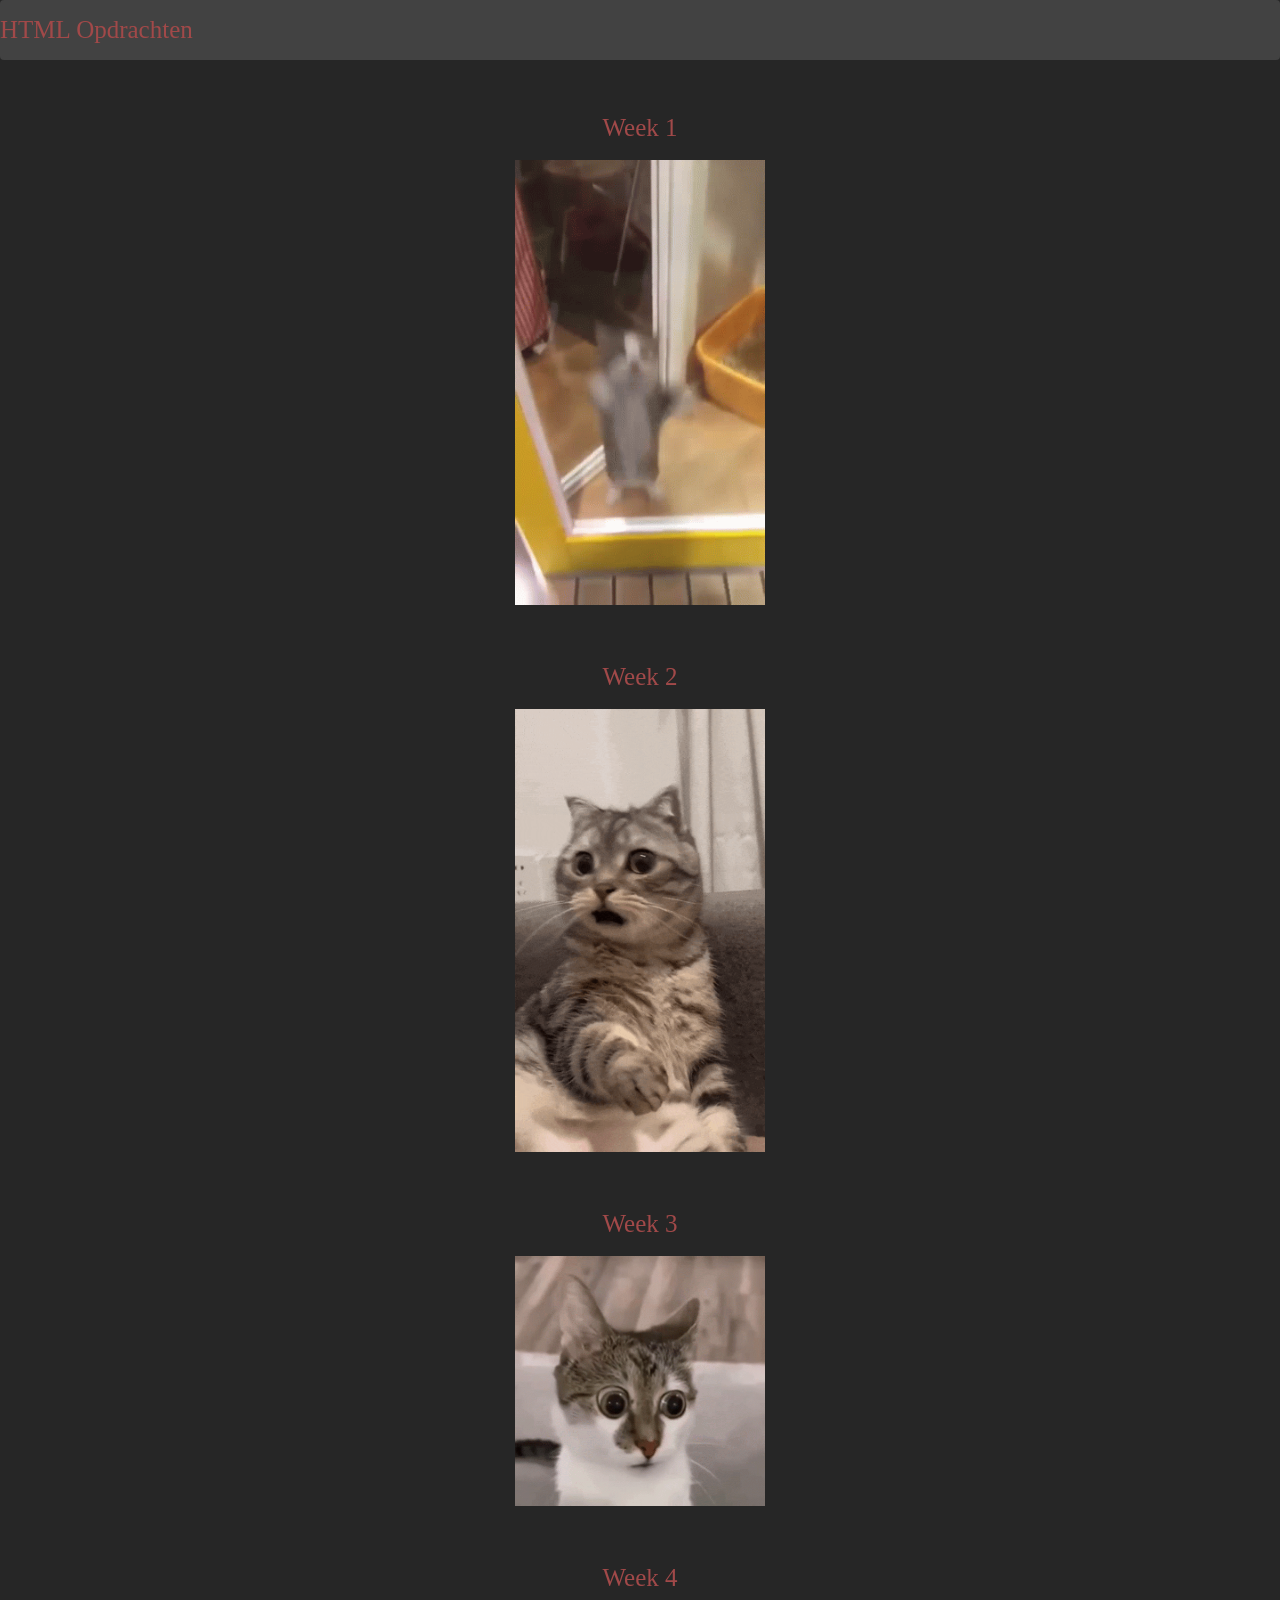
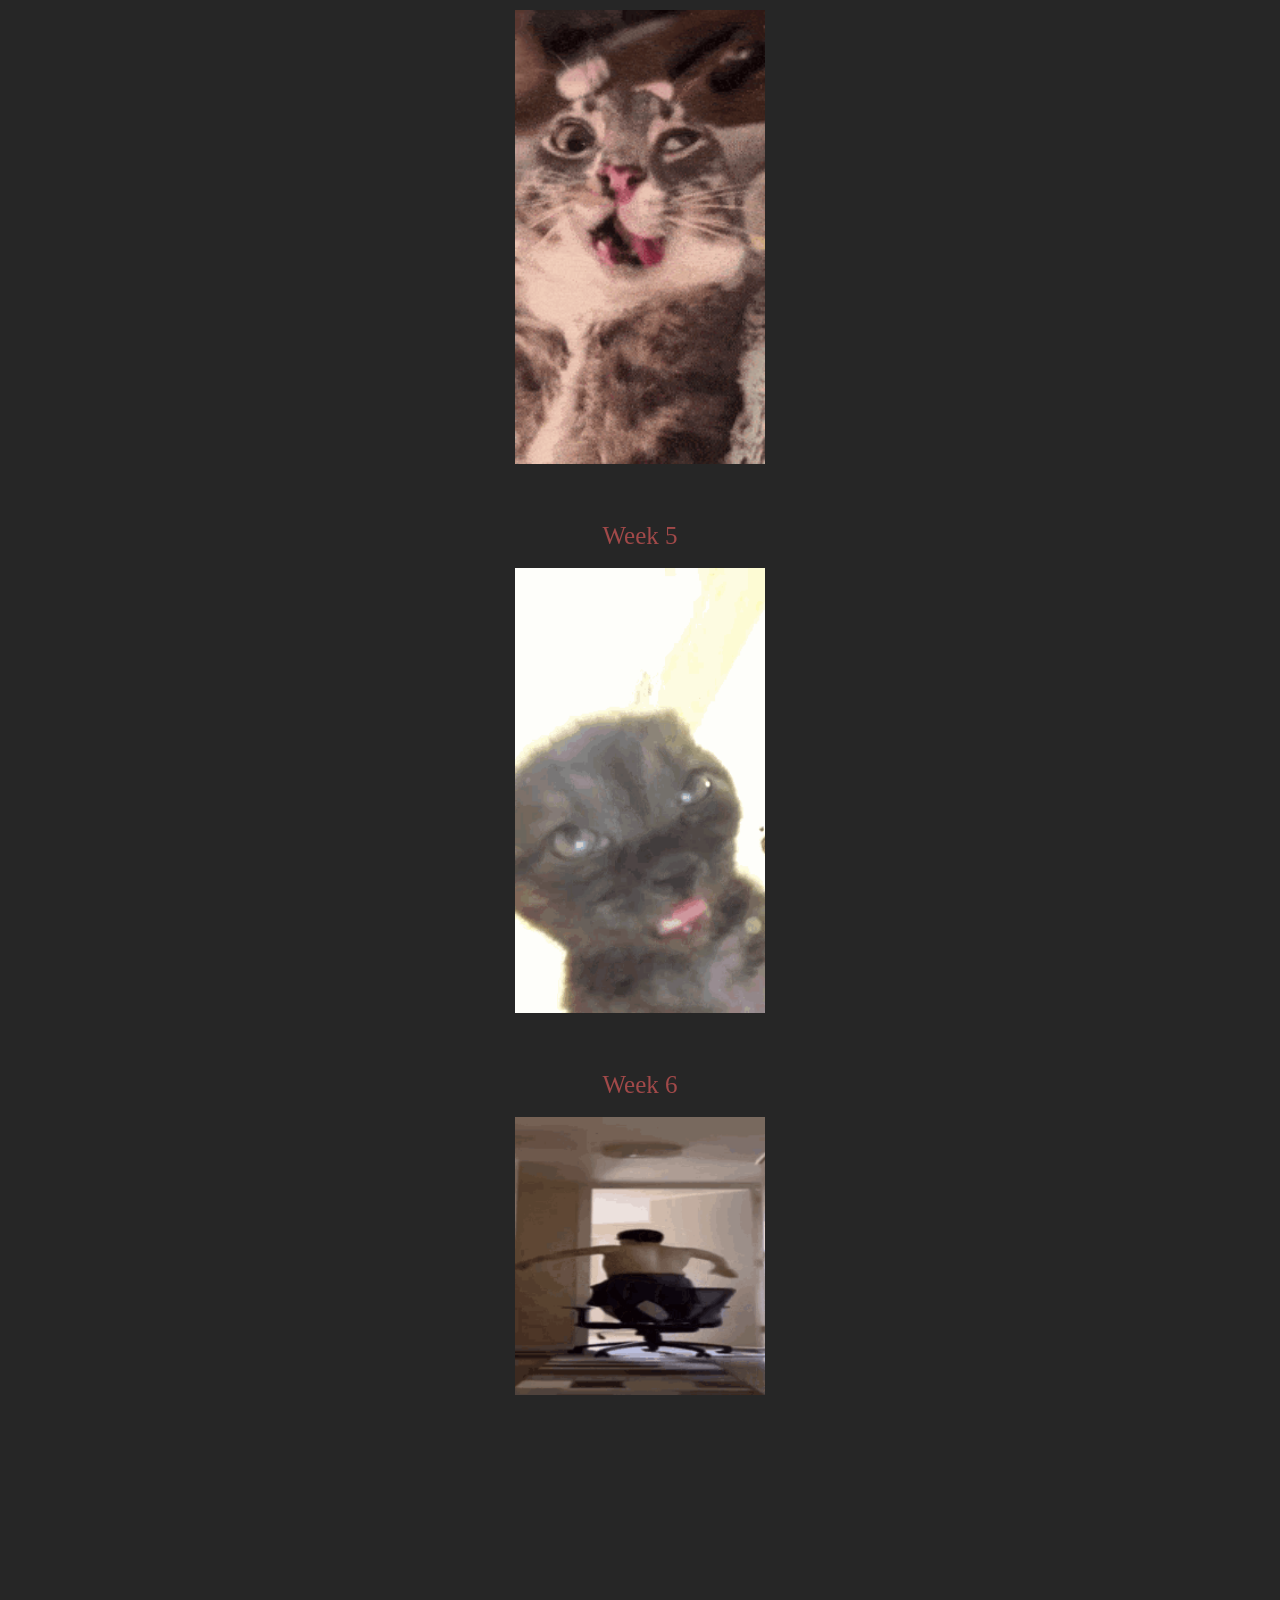
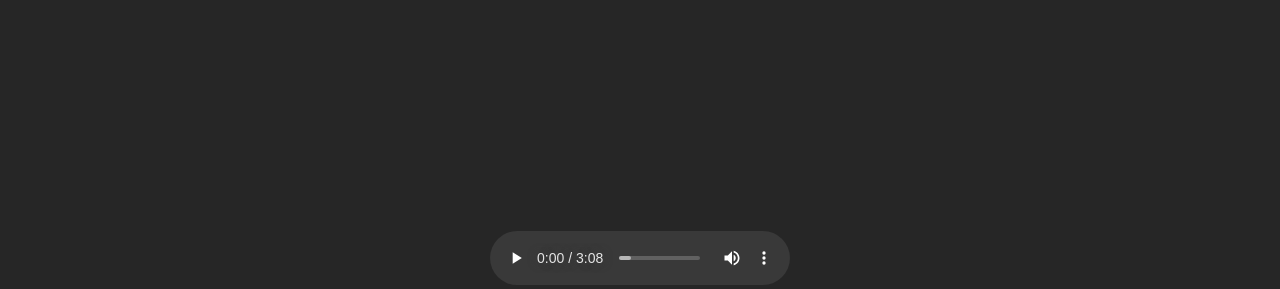
<file: Leerjaar 1/index.html>
<!DOCTYPE html>
<html lang="en">
<head>
    <meta charset="UTF-8">
    <title>collection</title>
    <link rel="stylesheet" href="css/main.css">
</head>

<body>
<div class = "header_bar"><a href="index.html">HTML Opdrachten</a></div>
<center>
    <br><br><br>
    <a href="html_1/week_1.html">Week 1</a>
</center>
<br>
<center><img src="images/vcPIh-2LKgTCpeKuzLpVs1uGs9RHtZDezU438Wk5za0W18Zf_A9k7OO9kAz4yzWW31KjB2Talrzbldmvjv5KGw.gif" alt="happy cat"></center>
<center>
    <br><br><br>
    <a href="html_2/week_2.html">Week 2</a>
</center>
<br>
<center><img src="images/shocked-surprised.gif" alt="shocked cat"></center>
<center>
    <br><br><br>
    <a href="html_3/week_3.html">Week 3</a>
</center>
<br>
<center><img src="images/catptsd.gif" alt="ptsd cat"></center>
<center>
    <br><br><br>
    <a href="html_4/week_4.html">Week 4</a>
</center>
<br>
<center><img src="images/braindead-cat.gif" alt="braindead cat"></center>
<center>
    <br><br><br>
    <a href="html_5/week_5.html">Week 5</a>
</center>
<br>
<center><img src="images/dead-to-me.gif" alt="ded cat"></center>
<center>
    <br><br><br>
    <a href="html_6/week_6.html">Week 6</a>
</center>
<br>
<center><img src="images/chair-spin-spin-chair.gif" alt="spin hemen"></center>
<br><br><br><br><br><br><br><br><br><br><br><br><br><br><br><br><br><br><br><br><br><br><br><br>
<center><audio src="music/690716c%20Here%20Comes%20The%20Sun%20(take%2039).mp3" controls autoplay></audio></center>
</body>

</html>
</file>
<file: Leerjaar 1/css/main.css>
@keyframes fadein {
    from {opacity: 0;}
    to{opacity: 1;}
}

body{
    background-color: #262626;
    color-scheme: dark;
    width: 100%;
    margin: 0;
}

h1{
    font-size: 60px;
    color: #e6e9ec;
    font-family: "Book Antiqua", serif;
    animation-name: fadein;
    animation-duration: 1s;
    animation-iteration-count: 1;
    animation-timing-function: linear;
}
h2{

    color: #e6e9ec;
    font-family: "Book Antiqua", serif;
    animation-name: fadein;
    animation-duration: 1s;
    animation-iteration-count: 1;
    animation-timing-function: linear;
}
h3{
    color: #e6e9ec;
    font-family: "Book Antiqua", serif;
    animation-name: fadein;
    animation-duration: 1s;
    animation-iteration-count: 1;
    animation-timing-function: linear;
}
h4{

     color: #e6e9ec;
     font-family: "Book Antiqua", serif;
    animation-name: fadein;
    animation-duration: 1s;
    animation-iteration-count: 1;
    animation-timing-function: linear;
 }
h5{

      color: #e6e9ec;
      font-family: "Book Antiqua", serif;
    animation-name: fadein;
    animation-duration: 1s;
    animation-iteration-count: 1;
    animation-timing-function: linear;
}
h6{

       color: #e6e9ec;
       font-family: "Book Antiqua", serif;
    animation-name: fadein;
    animation-duration: 1s;
    animation-iteration-count: 1;
    animation-timing-function: linear;
}

img{
    width: 250px;
    animation-name: fadein;
    animation-duration: 1s;
    animation-iteration-count: 1;
    animation-timing-function: linear;
}
video{
    width: 250px;
    animation-name: fadein;
    animation-duration: 1s;
    animation-iteration-count: 1;
    animation-timing-function: linear;
}

.container_1{
    width: 40vw;
    height: 40.5vw;
    margin: 0 auto;
    background-color: #ff0000;
    border: 0.3vw black solid;
    border-radius: 0.2vw;
    animation-name: fadein;
    animation-duration: 1s;
    animation-iteration-count: 1;
    animation-timing-function: linear;

    .box_1{
        background-color: #ffffff;
        width: 20%;
        height: 15%;
        border-bottom: 0.3vw black solid;
        border-right: 0.3vw black solid;
        float: none;
        box-sizing: border-box;
        animation-name: fadein;
        animation-duration: 1s;
        animation-iteration-count: 1;
        animation-timing-function: linear;
    }

    .box_2{
        background-color: rgb(255, 255, 255);
        width: 20%;
        height: 70%;
        border-bottom: 0.3vw black solid;
        border-right: 0.3vw black solid;
        box-sizing: border-box;
        animation-name: fadein;
        animation-duration: 1s;
        animation-iteration-count: 1;
        animation-timing-function: linear;
    }
    .box_3{
        background-color: #f88017;
        width: 20%;
        height: 15%;
        border-right: 0.3vw black solid;
        float: left;
        box-sizing: border-box;
        animation-name: fadein;
        animation-duration: 1s;
        animation-iteration-count: 1;
        animation-timing-function: linear;
    }
    .box_4 {
        background-color: #ffffff;
        width: 15%;
        height: 10%;
        border-right: 0.3vw black solid;
        border-top: 0.3vw black solid;
        margin-top: -0.25vw;
        float: left;
        box-sizing: border-box;
        animation-name: fadein;
        animation-duration: 1s;
        animation-iteration-count: 1;
        animation-timing-function: linear;
    }
    .box_5{
        background-color: #ffffff;
        width: 15%;
        height: 5.8%;
        border-right: 0.3vw black solid;
        border-top: 0.3vw black solid;
        margin-top: 3.75vw;
        margin-left: -6vw;
        float: left;
        box-sizing: border-box;
        animation-name: fadein;
        animation-duration: 1s;
        animation-iteration-count: 1;
        animation-timing-function: linear;
    }
    .box_6{
        background-color: #ffffff;
        width: 50%;
        height: 15%;
        border-right: 0.3vw black solid;
        border-bottom: 0.3vw black solid;
        margin-top: -34.4vw;
        margin-left: -6vw;
        float: left;
        box-sizing: border-box;
        animation-name: fadein;
        animation-duration: 1s;
        animation-iteration-count: 1;
        animation-timing-function: linear;
    }
    .box_7{
        background-color: #63aeec;
        width: 30%;
        height: 15%;
        border-bottom: 0.3vw black solid;
        margin-top: -34.4vw;
        margin-left: 14vw;
        float: left;
        box-sizing: border-box;
        animation-name: fadein;
        animation-duration: 1s;
        animation-iteration-count: 1;
        animation-timing-function: linear;
    }
    .box_8{
        background-color: #ffffff;
        width: 15%;
        height: 15.7%;
        border-right: 0.3vw black solid;
        border-top: 0.3vw black solid;
        margin-top: -0.25vw;
        float: left;
        box-sizing: border-box;
        animation-name: fadein;
        animation-duration: 1s;
        animation-iteration-count: 1;
        animation-timing-function: linear;
    }
    .box_9{
        background-color: #ffffff;
        width: 25%;
        height: 15.7%;
        border-right: 0.3vw black solid;
        border-top: 0.3vw black solid;
        margin-top: -0.25vw;
        float: left;
        box-sizing: border-box;
        animation-name: fadein;
        animation-duration: 1s;
        animation-iteration-count: 1;
        animation-timing-function: linear;
    }
    .box_10{
        background-color: #ffffff;
        width: 25%;
        height: 15.7%;
        border-top: 0.3vw black solid;
        margin-top: -0.25vw;
        float: left;
        box-sizing: border-box;
        animation-name: fadein;
        animation-duration: 1s;
        animation-iteration-count: 1;
        animation-timing-function: linear;
    }
}

.header_bar{
    color-scheme:dark;
    background-color: #424242;
    margin: 0;
    width: 100%;
    border-radius: 4px;
    display: flex;
    align-items: center;
    height: 60px;
    animation-name: fadein;
    animation-duration: 1s;
    animation-iteration-count: 1;
    animation-timing-function: linear;
}

.img1{
    width: 400px;
    height: 400px;
    border: 5px solid black;
    animation-name: fadein;
    animation-duration: 1s;
    animation-iteration-count: 1;
    animation-timing-function: linear;
}

.div1{
    font-size: 25px;
    font-family: "Book Antiqua", serif;
    color: #e6e9ec;
    animation-name: fadein;
    animation-duration: 1s;
    animation-iteration-count: 1;
    animation-timing-function: linear;
}

a{
    font-size: 25px;
    color: #e6e9ec;
    font-family: "Book Antiqua", serif;
    text-decoration: none;
    animation-name: fadein;
    animation-duration: 1s;
    animation-iteration-count: 1;
    animation-timing-function: linear;
}

a:link{
    color: #a14949;
}
a:hover {
    color: grey;
}
</file>
